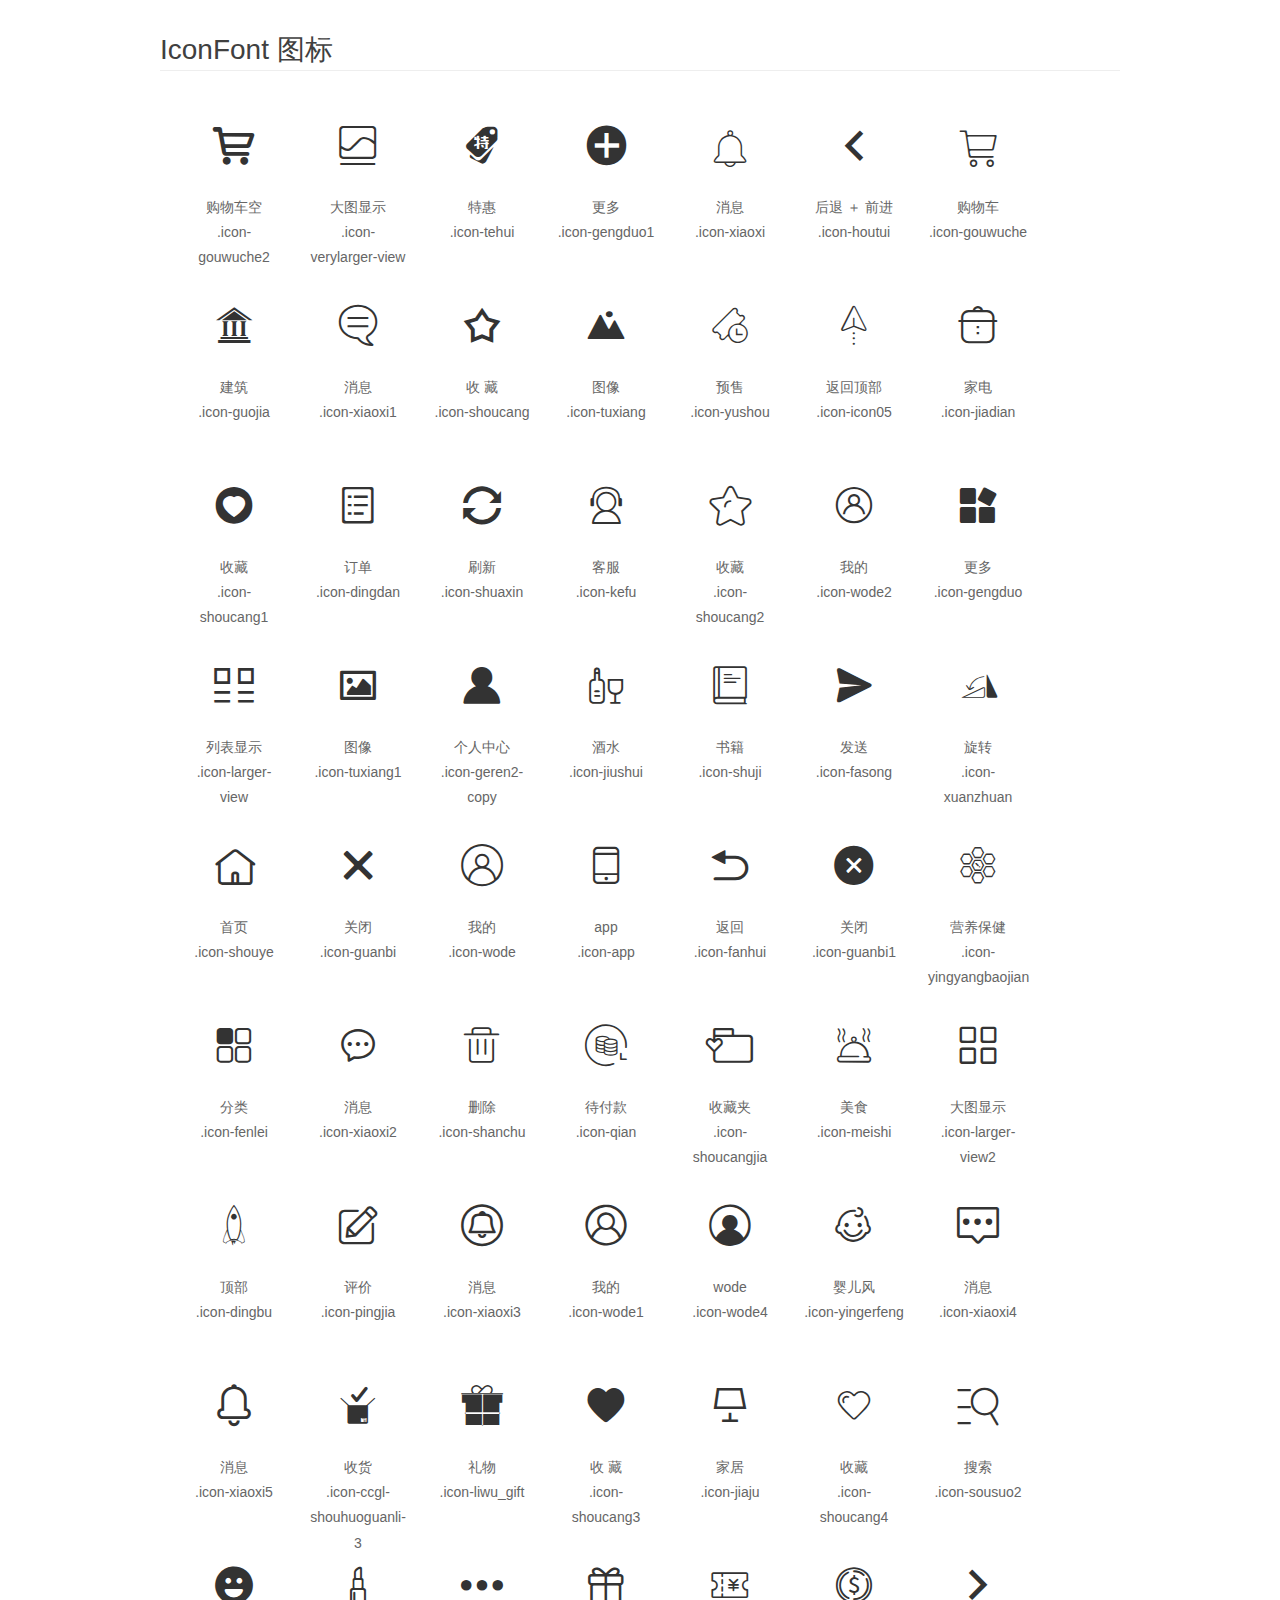
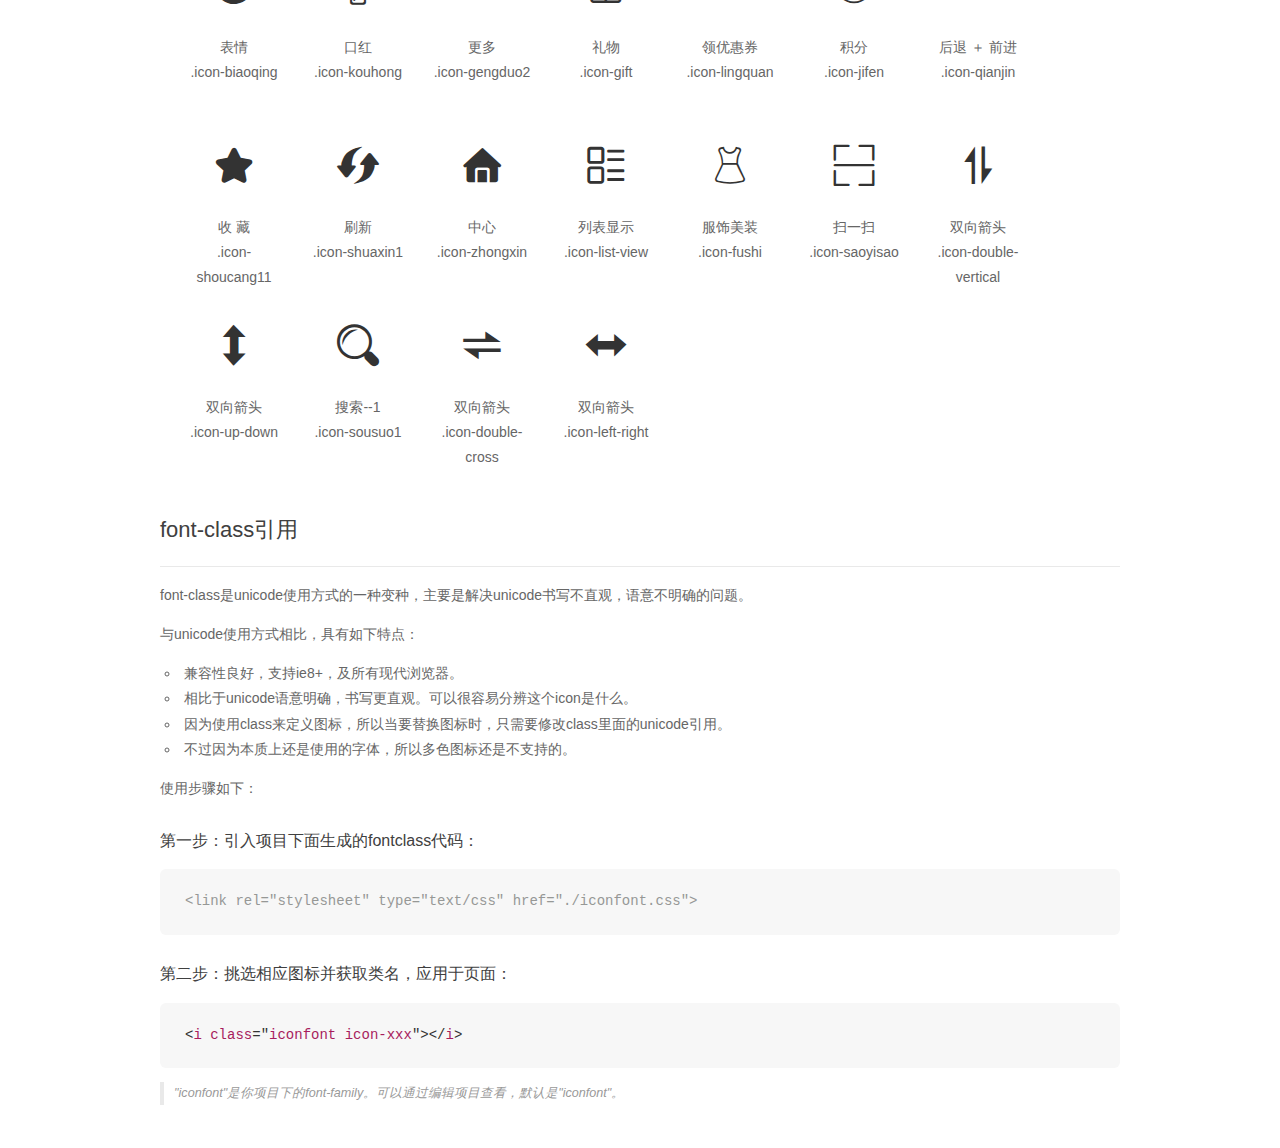
<file: O2O/o2o/Resources/font_Icon/demo_fontclass.html>
<!DOCTYPE html>
<html>
<head>
    <meta charset="utf-8"/>
    <title>IconFont</title>
    <link rel="stylesheet" href="demo.css">
    <link rel="stylesheet" href="iconfont.css">
</head>
<body>
    <div class="main markdown">
        <h1>IconFont 图标</h1>
        <ul class="icon_lists clear">
            
                <li>
                <i class="icon iconfont icon-gouwuche2"></i>
                    <div class="name">购物车空</div>
                    <div class="fontclass">.icon-gouwuche2</div>
                </li>
            
                <li>
                <i class="icon iconfont icon-verylarger-view"></i>
                    <div class="name">大图显示</div>
                    <div class="fontclass">.icon-verylarger-view</div>
                </li>
            
                <li>
                <i class="icon iconfont icon-tehui"></i>
                    <div class="name">特惠</div>
                    <div class="fontclass">.icon-tehui</div>
                </li>
            
                <li>
                <i class="icon iconfont icon-gengduo1"></i>
                    <div class="name">更多</div>
                    <div class="fontclass">.icon-gengduo1</div>
                </li>
            
                <li>
                <i class="icon iconfont icon-xiaoxi"></i>
                    <div class="name">消息</div>
                    <div class="fontclass">.icon-xiaoxi</div>
                </li>
            
                <li>
                <i class="icon iconfont icon-houtui"></i>
                    <div class="name">后退 ＋ 前进 </div>
                    <div class="fontclass">.icon-houtui</div>
                </li>
            
                <li>
                <i class="icon iconfont icon-gouwuche"></i>
                    <div class="name">购物车</div>
                    <div class="fontclass">.icon-gouwuche</div>
                </li>
            
                <li>
                <i class="icon iconfont icon-guojia"></i>
                    <div class="name">建筑</div>
                    <div class="fontclass">.icon-guojia</div>
                </li>
            
                <li>
                <i class="icon iconfont icon-xiaoxi1"></i>
                    <div class="name">消息</div>
                    <div class="fontclass">.icon-xiaoxi1</div>
                </li>
            
                <li>
                <i class="icon iconfont icon-shoucang"></i>
                    <div class="name">收 藏</div>
                    <div class="fontclass">.icon-shoucang</div>
                </li>
            
                <li>
                <i class="icon iconfont icon-tuxiang"></i>
                    <div class="name">图像</div>
                    <div class="fontclass">.icon-tuxiang</div>
                </li>
            
                <li>
                <i class="icon iconfont icon-yushou"></i>
                    <div class="name">预售</div>
                    <div class="fontclass">.icon-yushou</div>
                </li>
            
                <li>
                <i class="icon iconfont icon-icon05"></i>
                    <div class="name">返回顶部</div>
                    <div class="fontclass">.icon-icon05</div>
                </li>
            
                <li>
                <i class="icon iconfont icon-jiadian"></i>
                    <div class="name">家电</div>
                    <div class="fontclass">.icon-jiadian</div>
                </li>
            
                <li>
                <i class="icon iconfont icon-shoucang1"></i>
                    <div class="name">收藏</div>
                    <div class="fontclass">.icon-shoucang1</div>
                </li>
            
                <li>
                <i class="icon iconfont icon-dingdan"></i>
                    <div class="name">订单</div>
                    <div class="fontclass">.icon-dingdan</div>
                </li>
            
                <li>
                <i class="icon iconfont icon-shuaxin"></i>
                    <div class="name">刷新</div>
                    <div class="fontclass">.icon-shuaxin</div>
                </li>
            
                <li>
                <i class="icon iconfont icon-kefu"></i>
                    <div class="name">客服</div>
                    <div class="fontclass">.icon-kefu</div>
                </li>
            
                <li>
                <i class="icon iconfont icon-shoucang2"></i>
                    <div class="name">收藏</div>
                    <div class="fontclass">.icon-shoucang2</div>
                </li>
            
                <li>
                <i class="icon iconfont icon-wode2"></i>
                    <div class="name">我的</div>
                    <div class="fontclass">.icon-wode2</div>
                </li>
            
                <li>
                <i class="icon iconfont icon-gengduo"></i>
                    <div class="name">更多</div>
                    <div class="fontclass">.icon-gengduo</div>
                </li>
            
                <li>
                <i class="icon iconfont icon-larger-view"></i>
                    <div class="name">列表显示</div>
                    <div class="fontclass">.icon-larger-view</div>
                </li>
            
                <li>
                <i class="icon iconfont icon-tuxiang1"></i>
                    <div class="name">图像</div>
                    <div class="fontclass">.icon-tuxiang1</div>
                </li>
            
                <li>
                <i class="icon iconfont icon-geren2-copy"></i>
                    <div class="name">个人中心</div>
                    <div class="fontclass">.icon-geren2-copy</div>
                </li>
            
                <li>
                <i class="icon iconfont icon-jiushui"></i>
                    <div class="name">酒水</div>
                    <div class="fontclass">.icon-jiushui</div>
                </li>
            
                <li>
                <i class="icon iconfont icon-shuji"></i>
                    <div class="name">书籍</div>
                    <div class="fontclass">.icon-shuji</div>
                </li>
            
                <li>
                <i class="icon iconfont icon-fasong"></i>
                    <div class="name">发送</div>
                    <div class="fontclass">.icon-fasong</div>
                </li>
            
                <li>
                <i class="icon iconfont icon-xuanzhuan"></i>
                    <div class="name">旋转</div>
                    <div class="fontclass">.icon-xuanzhuan</div>
                </li>
            
                <li>
                <i class="icon iconfont icon-shouye"></i>
                    <div class="name">首页</div>
                    <div class="fontclass">.icon-shouye</div>
                </li>
            
                <li>
                <i class="icon iconfont icon-guanbi"></i>
                    <div class="name">关闭</div>
                    <div class="fontclass">.icon-guanbi</div>
                </li>
            
                <li>
                <i class="icon iconfont icon-wode"></i>
                    <div class="name">我的</div>
                    <div class="fontclass">.icon-wode</div>
                </li>
            
                <li>
                <i class="icon iconfont icon-app"></i>
                    <div class="name">app</div>
                    <div class="fontclass">.icon-app</div>
                </li>
            
                <li>
                <i class="icon iconfont icon-fanhui"></i>
                    <div class="name">返回</div>
                    <div class="fontclass">.icon-fanhui</div>
                </li>
            
                <li>
                <i class="icon iconfont icon-guanbi1"></i>
                    <div class="name">关闭</div>
                    <div class="fontclass">.icon-guanbi1</div>
                </li>
            
                <li>
                <i class="icon iconfont icon-yingyangbaojian"></i>
                    <div class="name">营养保健</div>
                    <div class="fontclass">.icon-yingyangbaojian</div>
                </li>
            
                <li>
                <i class="icon iconfont icon-fenlei"></i>
                    <div class="name">分类</div>
                    <div class="fontclass">.icon-fenlei</div>
                </li>
            
                <li>
                <i class="icon iconfont icon-xiaoxi2"></i>
                    <div class="name">消息</div>
                    <div class="fontclass">.icon-xiaoxi2</div>
                </li>
            
                <li>
                <i class="icon iconfont icon-shanchu"></i>
                    <div class="name">删除</div>
                    <div class="fontclass">.icon-shanchu</div>
                </li>
            
                <li>
                <i class="icon iconfont icon-qian"></i>
                    <div class="name">待付款</div>
                    <div class="fontclass">.icon-qian</div>
                </li>
            
                <li>
                <i class="icon iconfont icon-shoucangjia"></i>
                    <div class="name">收藏夹</div>
                    <div class="fontclass">.icon-shoucangjia</div>
                </li>
            
                <li>
                <i class="icon iconfont icon-meishi"></i>
                    <div class="name">美食</div>
                    <div class="fontclass">.icon-meishi</div>
                </li>
            
                <li>
                <i class="icon iconfont icon-larger-view2"></i>
                    <div class="name">大图显示</div>
                    <div class="fontclass">.icon-larger-view2</div>
                </li>
            
                <li>
                <i class="icon iconfont icon-dingbu"></i>
                    <div class="name">顶部</div>
                    <div class="fontclass">.icon-dingbu</div>
                </li>
            
                <li>
                <i class="icon iconfont icon-pingjia"></i>
                    <div class="name">评价</div>
                    <div class="fontclass">.icon-pingjia</div>
                </li>
            
                <li>
                <i class="icon iconfont icon-xiaoxi3"></i>
                    <div class="name">消息</div>
                    <div class="fontclass">.icon-xiaoxi3</div>
                </li>
            
                <li>
                <i class="icon iconfont icon-wode1"></i>
                    <div class="name">我的</div>
                    <div class="fontclass">.icon-wode1</div>
                </li>
            
                <li>
                <i class="icon iconfont icon-wode4"></i>
                    <div class="name">wode</div>
                    <div class="fontclass">.icon-wode4</div>
                </li>
            
                <li>
                <i class="icon iconfont icon-yingerfeng"></i>
                    <div class="name">婴儿风</div>
                    <div class="fontclass">.icon-yingerfeng</div>
                </li>
            
                <li>
                <i class="icon iconfont icon-xiaoxi4"></i>
                    <div class="name">消息</div>
                    <div class="fontclass">.icon-xiaoxi4</div>
                </li>
            
                <li>
                <i class="icon iconfont icon-xiaoxi5"></i>
                    <div class="name">消息</div>
                    <div class="fontclass">.icon-xiaoxi5</div>
                </li>
            
                <li>
                <i class="icon iconfont icon-ccgl-shouhuoguanli-3"></i>
                    <div class="name">收货</div>
                    <div class="fontclass">.icon-ccgl-shouhuoguanli-3</div>
                </li>
            
                <li>
                <i class="icon iconfont icon-liwu_gift"></i>
                    <div class="name">礼物</div>
                    <div class="fontclass">.icon-liwu_gift</div>
                </li>
            
                <li>
                <i class="icon iconfont icon-shoucang3"></i>
                    <div class="name">收 藏</div>
                    <div class="fontclass">.icon-shoucang3</div>
                </li>
            
                <li>
                <i class="icon iconfont icon-jiaju"></i>
                    <div class="name">家居</div>
                    <div class="fontclass">.icon-jiaju</div>
                </li>
            
                <li>
                <i class="icon iconfont icon-shoucang4"></i>
                    <div class="name">收藏</div>
                    <div class="fontclass">.icon-shoucang4</div>
                </li>
            
                <li>
                <i class="icon iconfont icon-sousuo2"></i>
                    <div class="name">搜索</div>
                    <div class="fontclass">.icon-sousuo2</div>
                </li>
            
                <li>
                <i class="icon iconfont icon-biaoqing"></i>
                    <div class="name">表情</div>
                    <div class="fontclass">.icon-biaoqing</div>
                </li>
            
                <li>
                <i class="icon iconfont icon-kouhong"></i>
                    <div class="name">口红</div>
                    <div class="fontclass">.icon-kouhong</div>
                </li>
            
                <li>
                <i class="icon iconfont icon-gengduo2"></i>
                    <div class="name">更多</div>
                    <div class="fontclass">.icon-gengduo2</div>
                </li>
            
                <li>
                <i class="icon iconfont icon-gift"></i>
                    <div class="name">礼物</div>
                    <div class="fontclass">.icon-gift</div>
                </li>
            
                <li>
                <i class="icon iconfont icon-lingquan"></i>
                    <div class="name">领优惠券</div>
                    <div class="fontclass">.icon-lingquan</div>
                </li>
            
                <li>
                <i class="icon iconfont icon-jifen"></i>
                    <div class="name">积分</div>
                    <div class="fontclass">.icon-jifen</div>
                </li>
            
                <li>
                <i class="icon iconfont icon-qianjin"></i>
                    <div class="name">后退 ＋ 前进 </div>
                    <div class="fontclass">.icon-qianjin</div>
                </li>
            
                <li>
                <i class="icon iconfont icon-shoucang11"></i>
                    <div class="name">收 藏</div>
                    <div class="fontclass">.icon-shoucang11</div>
                </li>
            
                <li>
                <i class="icon iconfont icon-shuaxin1"></i>
                    <div class="name">刷新</div>
                    <div class="fontclass">.icon-shuaxin1</div>
                </li>
            
                <li>
                <i class="icon iconfont icon-zhongxin"></i>
                    <div class="name">中心</div>
                    <div class="fontclass">.icon-zhongxin</div>
                </li>
            
                <li>
                <i class="icon iconfont icon-list-view"></i>
                    <div class="name">列表显示</div>
                    <div class="fontclass">.icon-list-view</div>
                </li>
            
                <li>
                <i class="icon iconfont icon-fushi"></i>
                    <div class="name">服饰美装</div>
                    <div class="fontclass">.icon-fushi</div>
                </li>
            
                <li>
                <i class="icon iconfont icon-saoyisao"></i>
                    <div class="name">扫一扫</div>
                    <div class="fontclass">.icon-saoyisao</div>
                </li>
            
                <li>
                <i class="icon iconfont icon-double-vertical"></i>
                    <div class="name">双向箭头</div>
                    <div class="fontclass">.icon-double-vertical</div>
                </li>
            
                <li>
                <i class="icon iconfont icon-up-down"></i>
                    <div class="name">双向箭头</div>
                    <div class="fontclass">.icon-up-down</div>
                </li>
            
                <li>
                <i class="icon iconfont icon-sousuo1"></i>
                    <div class="name">搜索--1</div>
                    <div class="fontclass">.icon-sousuo1</div>
                </li>
            
                <li>
                <i class="icon iconfont icon-double-cross"></i>
                    <div class="name">双向箭头</div>
                    <div class="fontclass">.icon-double-cross</div>
                </li>
            
                <li>
                <i class="icon iconfont icon-left-right"></i>
                    <div class="name">双向箭头</div>
                    <div class="fontclass">.icon-left-right</div>
                </li>
            
        </ul>

        <h2 id="font-class-">font-class引用</h2>
        <hr>

        <p>font-class是unicode使用方式的一种变种，主要是解决unicode书写不直观，语意不明确的问题。</p>
        <p>与unicode使用方式相比，具有如下特点：</p>
        <ul>
        <li>兼容性良好，支持ie8+，及所有现代浏览器。</li>
        <li>相比于unicode语意明确，书写更直观。可以很容易分辨这个icon是什么。</li>
        <li>因为使用class来定义图标，所以当要替换图标时，只需要修改class里面的unicode引用。</li>
        <li>不过因为本质上还是使用的字体，所以多色图标还是不支持的。</li>
        </ul>
        <p>使用步骤如下：</p>
        <h3 id="-fontclass-">第一步：引入项目下面生成的fontclass代码：</h3>


        <pre><code class="lang-js hljs javascript"><span class="hljs-comment">&lt;link rel="stylesheet" type="text/css" href="./iconfont.css"&gt;</span></code></pre>
        <h3 id="-">第二步：挑选相应图标并获取类名，应用于页面：</h3>
        <pre><code class="lang-css hljs">&lt;<span class="hljs-selector-tag">i</span> <span class="hljs-selector-tag">class</span>="<span class="hljs-selector-tag">iconfont</span> <span class="hljs-selector-tag">icon-xxx</span>"&gt;&lt;/<span class="hljs-selector-tag">i</span>&gt;</code></pre>
        <blockquote>
        <p>"iconfont"是你项目下的font-family。可以通过编辑项目查看，默认是"iconfont"。</p>
        </blockquote>
    </div>
</body>
</html>
</file>
<file: O2O/o2o/Resources/font_Icon/iconfont.css>
@font-face {font-family: "iconfont";
  src: url('iconfont.eot?t=1515469903495'); /* IE9*/
  src: url('iconfont.eot?t=1515469903495#iefix') format('embedded-opentype'), /* IE6-IE8 */
  url('[data-uri]') format('woff'),
  url('iconfont.ttf?t=1515469903495') format('truetype'), /* chrome, firefox, opera, Safari, Android, iOS 4.2+*/
  url('iconfont.svg?t=1515469903495#iconfont') format('svg'); /* iOS 4.1- */
}

.iconfont {
  font-family:"iconfont" !important;
  font-size:16px;
  font-style:normal;
  -webkit-font-smoothing: antialiased;
  -moz-osx-font-smoothing: grayscale;
}

.icon-gouwuche2:before { content: "\e610"; }

.icon-verylarger-view:before { content: "\e622"; }

.icon-tehui:before { content: "\e60c"; }

.icon-gengduo1:before { content: "\e606"; }

.icon-xiaoxi:before { content: "\e609"; }

.icon-houtui:before { content: "\e607"; }

.icon-gouwuche:before { content: "\e60d"; }

.icon-guojia:before { content: "\e6c0"; }

.icon-xiaoxi1:before { content: "\e62d"; }

.icon-shoucang:before { content: "\e60f"; }

.icon-tuxiang:before { content: "\e645"; }

.icon-yushou:before { content: "\e644"; }

.icon-icon05:before { content: "\e630"; }

.icon-jiadian:before { content: "\e670"; }

.icon-shoucang1:before { content: "\e6a2"; }

.icon-dingdan:before { content: "\e682"; }

.icon-shuaxin:before { content: "\e6fc"; }

.icon-kefu:before { content: "\e6df"; }

.icon-shoucang2:before { content: "\e71a"; }

.icon-wode2:before { content: "\e6f3"; }

.icon-gengduo:before { content: "\e617"; }

.icon-larger-view:before { content: "\e655"; }

.icon-tuxiang1:before { content: "\e63d"; }

.icon-geren2-copy:before { content: "\e657"; }

.icon-jiushui:before { content: "\e61b"; }

.icon-shuji:before { content: "\e61e"; }

.icon-fasong:before { content: "\e625"; }

.icon-xuanzhuan:before { content: "\e614"; }

.icon-shouye:before { content: "\e60e"; }

.icon-guanbi:before { content: "\e72c"; }

.icon-wode:before { content: "\e61d"; }

.icon-app:before { content: "\e62c"; }

.icon-fanhui:before { content: "\e6d6"; }

.icon-guanbi1:before { content: "\e705"; }

.icon-yingyangbaojian:before { content: "\e639"; }

.icon-fenlei:before { content: "\e60a"; }

.icon-xiaoxi2:before { content: "\e69a"; }

.icon-shanchu:before { content: "\e642"; }

.icon-qian:before { content: "\e624"; }

.icon-shoucangjia:before { content: "\e618"; }

.icon-meishi:before { content: "\e7af"; }

.icon-larger-view2:before { content: "\e627"; }

.icon-dingbu:before { content: "\e67d"; }

.icon-pingjia:before { content: "\e619"; }

.icon-xiaoxi3:before { content: "\e61a"; }

.icon-wode1:before { content: "\e621"; }

.icon-wode4:before { content: "\e611"; }

.icon-yingerfeng:before { content: "\e620"; }

.icon-xiaoxi4:before { content: "\e623"; }

.icon-xiaoxi5:before { content: "\e67e"; }

.icon-ccgl-shouhuoguanli-3:before { content: "\e601"; }

.icon-liwu_gift:before { content: "\e604"; }

.icon-shoucang3:before { content: "\e613"; }

.icon-jiaju:before { content: "\e65d"; }

.icon-shoucang4:before { content: "\e602"; }

.icon-sousuo2:before { content: "\e61c"; }

.icon-biaoqing:before { content: "\e605"; }

.icon-kouhong:before { content: "\e60b"; }

.icon-gengduo2:before { content: "\e728"; }

.icon-gift:before { content: "\e600"; }

.icon-lingquan:before { content: "\e61f"; }

.icon-jifen:before { content: "\e674"; }

.icon-qianjin:before { content: "\e608"; }

.icon-shoucang11:before { content: "\e603"; }

.icon-shuaxin1:before { content: "\e626"; }

.icon-zhongxin:before { content: "\e650"; }

.icon-list-view:before { content: "\e628"; }

.icon-fushi:before { content: "\e63c"; }

.icon-saoyisao:before { content: "\e612"; }

.icon-double-vertical:before { content: "\e615"; }

.icon-up-down:before { content: "\e66f"; }

.icon-sousuo1:before { content: "\e66e"; }

.icon-double-cross:before { content: "\e616"; }

.icon-left-right:before { content: "\e7b0"; }
</file>
<file: O2O/o2o/Resources/font_Icon/demo.css>
*{margin: 0;padding: 0;list-style: none;}
/*
KISSY CSS Reset
理念：1. reset 的目的不是清除浏览器的默认样式，这仅是部分工作。清除和重置是紧密不可分的。
2. reset 的目的不是让默认样式在所有浏览器下一致，而是减少默认样式有可能带来的问题。
3. reset 期望提供一套普适通用的基础样式。但没有银弹，推荐根据具体需求，裁剪和修改后再使用。
特色：1. 适应中文；2. 基于最新主流浏览器。
维护：玉伯<lifesinger@gmail.com>, 正淳<ragecarrier@gmail.com>
 */

/** 清除内外边距 **/
body, h1, h2, h3, h4, h5, h6, hr, p, blockquote, /* structural elements 结构元素 */
dl, dt, dd, ul, ol, li, /* list elements 列表元素 */
pre, /* text formatting elements 文本格式元素 */
form, fieldset, legend, button, input, textarea, /* form elements 表单元素 */
th, td /* table elements 表格元素 */ {
  margin: 0;
  padding: 0;
}

/** 设置默认字体 **/
body,
button, input, select, textarea /* for ie */ {
  font: 12px/1.5 tahoma, arial, \5b8b\4f53, sans-serif;
}
h1, h2, h3, h4, h5, h6 { font-size: 100%; }
address, cite, dfn, em, var { font-style: normal; } /* 将斜体扶正 */
code, kbd, pre, samp { font-family: courier new, courier, monospace; } /* 统一等宽字体 */
small { font-size: 12px; } /* 小于 12px 的中文很难阅读，让 small 正常化 */

/** 重置列表元素 **/
ul, ol { list-style: none; }

/** 重置文本格式元素 **/
a { text-decoration: none; }
a:hover { text-decoration: underline; }


/** 重置表单元素 **/
legend { color: #000; } /* for ie6 */
fieldset, img { border: 0; } /* img 搭车：让链接里的 img 无边框 */
button, input, select, textarea { font-size: 100%; } /* 使得表单元素在 ie 下能继承字体大小 */
/* 注：optgroup 无法扶正 */

/** 重置表格元素 **/
table { border-collapse: collapse; border-spacing: 0; }

/* 清除浮动 */
.ks-clear:after, .clear:after {
  content: '\20';
  display: block;
  height: 0;
  clear: both;
}
.ks-clear, .clear {
  *zoom: 1;
}

.main {
  padding: 30px 100px;
width: 960px;
margin: 0 auto;
}
.main h1{font-size:36px; color:#333; text-align:left;margin-bottom:30px; border-bottom: 1px solid #eee;}

.helps{margin-top:40px;}
.helps pre{
  padding:20px;
  margin:10px 0;
  border:solid 1px #e7e1cd;
  background-color: #fffdef;
  overflow: auto;
}

.icon_lists{
  width: 100% !important;

}

.icon_lists li{
  float:left;
  width: 100px;
  height:180px;
  text-align: center;
  list-style: none !important;
}
.icon_lists .icon{
  font-size: 42px;
  line-height: 100px;
  margin: 10px 0;
  color:#333;
  -webkit-transition: font-size 0.25s ease-out 0s;
  -moz-transition: font-size 0.25s ease-out 0s;
  transition: font-size 0.25s ease-out 0s;

}
.icon_lists .icon:hover{
  font-size: 100px;
}



.markdown {
  color: #666;
  font-size: 14px;
  line-height: 1.8;
}

.highlight {
  line-height: 1.5;
}

.markdown img {
  vertical-align: middle;
  max-width: 100%;
}

.markdown h1 {
  color: #404040;
  font-weight: 500;
  line-height: 40px;
  margin-bottom: 24px;
}

.markdown h2,
.markdown h3,
.markdown h4,
.markdown h5,
.markdown h6 {
  color: #404040;
  margin: 1.6em 0 0.6em 0;
  font-weight: 500;
  clear: both;
}

.markdown h1 {
  font-size: 28px;
}

.markdown h2 {
  font-size: 22px;
}

.markdown h3 {
  font-size: 16px;
}

.markdown h4 {
  font-size: 14px;
}

.markdown h5 {
  font-size: 12px;
}

.markdown h6 {
  font-size: 12px;
}

.markdown hr {
  height: 1px;
  border: 0;
  background: #e9e9e9;
  margin: 16px 0;
  clear: both;
}

.markdown p,
.markdown pre {
  margin: 1em 0;
}

.markdown > p,
.markdown > blockquote,
.markdown > .highlight,
.markdown > ol,
.markdown > ul {
  width: 80%;
}

.markdown ul > li {
  list-style: circle;
}

.markdown > ul li,
.markdown blockquote ul > li {
  margin-left: 20px;
  padding-left: 4px;
}

.markdown > ul li p,
.markdown > ol li p {
  margin: 0.6em 0;
}

.markdown ol > li {
  list-style: decimal;
}

.markdown > ol li,
.markdown blockquote ol > li {
  margin-left: 20px;
  padding-left: 4px;
}

.markdown code {
  margin: 0 3px;
  padding: 0 5px;
  background: #eee;
  border-radius: 3px;
}

.markdown pre {
  border-radius: 6px;
  background: #f7f7f7;
  padding: 20px;
}

.markdown pre code {
  border: none;
  background: #f7f7f7;
  margin: 0;
}

.markdown strong,
.markdown b {
  font-weight: 600;
}

.markdown > table {
  border-collapse: collapse;
  border-spacing: 0px;
  empty-cells: show;
  border: 1px solid #e9e9e9;
  width: 95%;
  margin-bottom: 24px;
}

.markdown > table th {
  white-space: nowrap;
  color: #333;
  font-weight: 600;

}

.markdown > table th,
.markdown > table td {
  border: 1px solid #e9e9e9;
  padding: 8px 16px;
  text-align: left;
}

.markdown > table th {
  background: #F7F7F7;
}

.markdown blockquote {
  font-size: 90%;
  color: #999;
  border-left: 4px solid #e9e9e9;
  padding-left: 0.8em;
  margin: 1em 0;
  font-style: italic;
}

.markdown blockquote p {
  margin: 0;
}

.markdown .anchor {
  opacity: 0;
  transition: opacity 0.3s ease;
  margin-left: 8px;
}

.markdown .waiting {
  color: #ccc;
}

.markdown h1:hover .anchor,
.markdown h2:hover .anchor,
.markdown h3:hover .anchor,
.markdown h4:hover .anchor,
.markdown h5:hover .anchor,
.markdown h6:hover .anchor {
  opacity: 1;
  display: inline-block;
}

.markdown > br,
.markdown > p > br {
  clear: both;
}


.hljs {
  display: block;
  background: white;
  padding: 0.5em;
  color: #333333;
  overflow-x: auto;
}

.hljs-comment,
.hljs-meta {
  color: #969896;
}

.hljs-string,
.hljs-variable,
.hljs-template-variable,
.hljs-strong,
.hljs-emphasis,
.hljs-quote {
  color: #df5000;
}

.hljs-keyword,
.hljs-selector-tag,
.hljs-type {
  color: #a71d5d;
}

.hljs-literal,
.hljs-symbol,
.hljs-bullet,
.hljs-attribute {
  color: #0086b3;
}

.hljs-section,
.hljs-name {
  color: #63a35c;
}

.hljs-tag {
  color: #333333;
}

.hljs-title,
.hljs-attr,
.hljs-selector-id,
.hljs-selector-class,
.hljs-selector-attr,
.hljs-selector-pseudo {
  color: #795da3;
}

.hljs-addition {
  color: #55a532;
  background-color: #eaffea;
}

.hljs-deletion {
  color: #bd2c00;
  background-color: #ffecec;
}

.hljs-link {
  text-decoration: underline;
}

pre{
  background: #fff;
}
</file>
